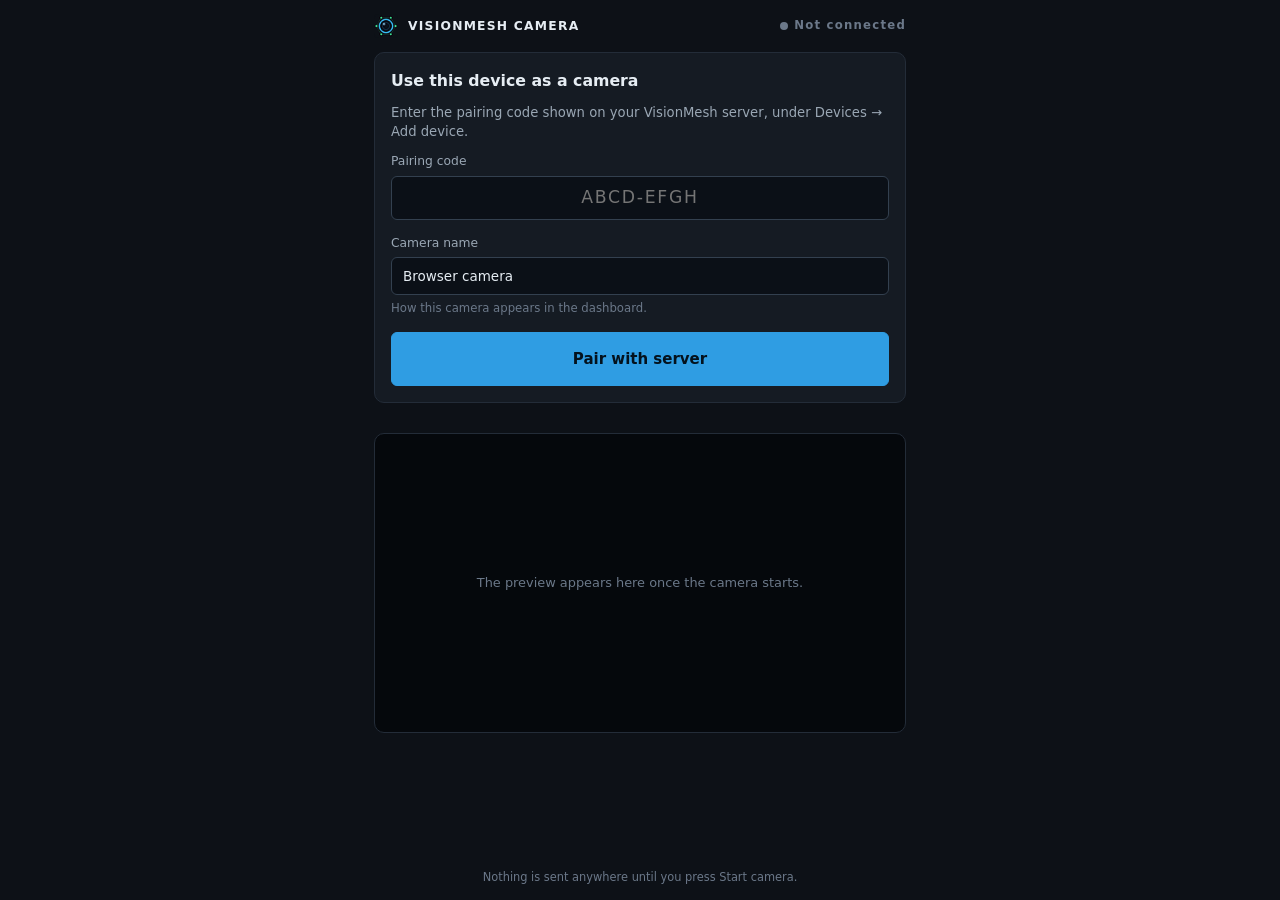
<file: web/dashboard/camera.html>
<!DOCTYPE html>
<html lang="en">
<head>
  <meta charset="utf-8">
  <meta name="viewport" content="width=device-width, initial-scale=1, viewport-fit=cover, user-scalable=no">
  <meta name="color-scheme" content="dark">
  <meta name="theme-color" content="#0d1117">
  <title>VisionMesh Camera</title>
  <link rel="icon" type="image/png" sizes="32x32" href="img/visionmesh-32.png">
  <link rel="apple-touch-icon" href="img/visionmesh-256.png">
  <link rel="manifest" href="camera.webmanifest">
  <link rel="stylesheet" href="css/app.css">
  <style>
    /*
      Phone-first layout. This page is used one-handed, often outdoors, often propped against
      something, so the controls are large and the preview fills whatever is left.
    */
    body { overscroll-behavior: none; }

    .camera-app {
      display: flex;
      flex-direction: column;
      min-height: 100dvh;
      max-width: 560px;
      margin: 0 auto;
      padding: 14px;
      gap: 14px;
    }

    .camera-app header {
      display: flex;
      align-items: center;
      gap: 10px;
      font-weight: 700;
      letter-spacing: 0.1em;
      font-size: 0.82rem;
    }

    .preview {
      position: relative;
      background: #05080c;
      border: 1px solid var(--border);
      border-radius: var(--radius);
      overflow: hidden;
      aspect-ratio: 16 / 9;
      display: grid;
      place-items: center;
    }
    .preview video { width: 100%; height: 100%; object-fit: cover; display: block; }
    .preview .idle { color: var(--text-faint); font-size: 0.86rem; text-align: center; padding: 20px; }

    .stream-badge {
      position: absolute;
      top: 10px;
      left: 10px;
      display: flex;
      gap: 6px;
    }

    .stats {
      display: grid;
      grid-template-columns: repeat(auto-fit, minmax(84px, 1fr));
      gap: 8px;
      font-variant-numeric: tabular-nums;
    }
    .stats .cell {
      background: var(--bg-raised);
      border: 1px solid var(--border);
      border-radius: var(--radius-sm);
      padding: 9px 10px;
      text-align: center;
    }
    .stats .cell .v { font-size: 1.05rem; font-weight: 600; }
    .stats .cell .k { font-size: 0.66rem; color: var(--text-faint); text-transform: uppercase; letter-spacing: 0.06em; }

    .big-button {
      width: 100%;
      justify-content: center;
      padding: 15px;
      font-size: 1rem;
      font-weight: 600;
    }

    .camera-app footer { margin-top: auto; color: var(--text-faint); font-size: 0.76rem; text-align: center; }
  </style>
</head>
<body>
  <!--
    The browser camera.

    This turns any phone, tablet or laptop with a browser into a VisionMesh camera, with nothing
    to install and no app store involved. It speaks exactly the same protocol as the native
    agents: it pairs for a device token, opens the agent WebSocket, and pushes JPEG frames behind
    the same binary header. The server cannot tell the difference and does not need to.

    getUserMedia only works on a secure context, which means HTTPS or localhost. On a plain-HTTP
    home network the page detects that and explains it rather than failing at the permission prompt.
  -->
  <div class="camera-app">
    <header>
      <img src="img/visionmesh-32.png" alt="" width="24" height="24">
      <span>VISIONMESH CAMERA</span>
      <span id="link-state" class="connection" style="margin-left:auto"><span class="dot"></span><span id="link-label">Not connected</span></span>
    </header>

    <div id="panel"></div>

    <div class="preview" id="preview">
      <div class="idle" id="preview-idle">The preview appears here once the camera starts.</div>
      <video id="video" playsinline autoplay muted hidden></video>
      <div class="stream-badge" id="stream-badge"></div>
    </div>

    <div class="stats" id="stats" hidden></div>

    <div id="controls"></div>

    <footer id="footer"></footer>
  </div>

  <div id="modal-root"></div>
  <div id="toast-root" class="toast-root" aria-live="polite"></div>

  <script type="module" src="js/camera.js"></script>
</body>
</html>
</file>
<file: web/dashboard/css/app.css>
/*
  VisionMesh dashboard styling.

  The visual brief is "a wall of cameras you can read at a glance": dark graphite so bright
  camera images carry the page, one accent colour for anything live, and no chrome competing with
  the video. Layout is fluid rather than breakpoint-driven, because a surveillance wall is viewed
  on everything from a phone to a 4K monitor mounted sideways.
*/

:root {
  --bg: #0d1117;
  --bg-raised: #151b23;
  --bg-hover: #1c242e;
  --bg-input: #0b1017;
  --border: #232c38;
  --border-strong: #33404f;

  --text: #e6edf3;
  --text-dim: #9aa7b4;
  --text-faint: #6b7889;

  --accent: #2f9de3;
  --accent-hover: #48b0f0;
  --live: #35d07f;
  --warn: #e5a13a;
  --danger: #e5544b;
  --privacy: #a978e8;

  --radius: 10px;
  --radius-sm: 6px;
  --shadow: 0 6px 24px rgba(0, 0, 0, 0.45);

  --sidebar-width: 208px;
  --topbar-height: 54px;

  --font: system-ui, -apple-system, "Segoe UI", Roboto, "Helvetica Neue", Arial, sans-serif;
  --mono: ui-monospace, SFMono-Regular, "SF Mono", Menlo, Consolas, monospace;
}

* { box-sizing: border-box; }

/*
  Several components below set `display`, which outranks the browser's own `[hidden]` rule and
  would leave hidden elements painted. Restating it here keeps the `hidden` attribute meaning
  what it says everywhere in the app.
*/
[hidden] { display: none !important; }

html, body {
  margin: 0;
  padding: 0;
  height: 100%;
  background: var(--bg);
  color: var(--text);
  font-family: var(--font);
  font-size: 15px;
  line-height: 1.5;
  -webkit-font-smoothing: antialiased;
}

a { color: var(--accent); text-decoration: none; }
a:hover { color: var(--accent-hover); }

h1 { font-size: 1.35rem; margin: 0 0 4px; font-weight: 600; letter-spacing: -0.01em; }
h2 { font-size: 1.05rem; margin: 0 0 10px; font-weight: 600; }
h3 { font-size: 0.92rem; margin: 0 0 8px; font-weight: 600; color: var(--text-dim); }
p { margin: 0 0 10px; }

/* ---- boot & app shell ---------------------------------------------------- */

.boot {
  position: fixed;
  inset: 0;
  display: grid;
  place-items: center;
  background: var(--bg);
  z-index: 100;
}
.boot-inner { text-align: center; color: var(--text-dim); }
.boot-inner img { opacity: 0.8; margin-bottom: 12px; }

.app { display: flex; flex-direction: column; height: 100%; }

.topbar {
  display: flex;
  align-items: center;
  gap: 14px;
  height: var(--topbar-height);
  padding: 0 14px;
  border-bottom: 1px solid var(--border);
  background: var(--bg-raised);
  flex: 0 0 auto;
}

.brand {
  display: flex;
  align-items: center;
  gap: 9px;
  font-weight: 700;
  letter-spacing: 0.09em;
  font-size: 0.86rem;
  color: var(--text);
}
.brand:hover { color: var(--text); }

.topbar-stats {
  display: flex;
  gap: 18px;
  margin-left: auto;
  font-size: 0.82rem;
  color: var(--text-dim);
  white-space: nowrap;
  overflow: hidden;
}
.topbar-stats b { color: var(--text); font-weight: 600; }

.topbar-actions { display: flex; align-items: center; gap: 10px; }

.connection { display: inline-flex; align-items: center; gap: 6px; font-size: 0.78rem; color: var(--text-faint); }
.connection .dot { width: 8px; height: 8px; border-radius: 50%; background: var(--text-faint); }
.connection.online .dot { background: var(--live); box-shadow: 0 0 0 3px rgba(53, 208, 127, 0.15); }
.connection.offline .dot { background: var(--danger); }

.body { display: flex; flex: 1; min-height: 0; }

.sidebar {
  width: var(--sidebar-width);
  flex: 0 0 auto;
  border-right: 1px solid var(--border);
  background: var(--bg-raised);
  padding: 10px 8px;
  display: flex;
  flex-direction: column;
  gap: 2px;
  overflow-y: auto;
}
.sidebar a {
  display: flex;
  align-items: center;
  gap: 10px;
  padding: 8px 11px;
  border-radius: var(--radius-sm);
  color: var(--text-dim);
  font-size: 0.9rem;
}
.sidebar a:hover { background: var(--bg-hover); color: var(--text); }
.sidebar a.active { background: var(--bg-hover); color: var(--text); box-shadow: inset 2px 0 0 var(--accent); }
.nav-icon { width: 16px; text-align: center; opacity: 0.75; font-size: 0.9em; }

.sidebar-footer {
  margin-top: auto;
  padding: 10px 11px 4px;
  font-size: 0.72rem;
  color: var(--text-faint);
  border-top: 1px solid var(--border);
}

.content { flex: 1; min-width: 0; overflow-y: auto; padding: 20px; }
.content:focus { outline: none; }

.page-head {
  display: flex;
  align-items: flex-start;
  justify-content: space-between;
  gap: 16px;
  margin-bottom: 18px;
  flex-wrap: wrap;
}
.page-head .subtitle { color: var(--text-dim); font-size: 0.88rem; margin: 0; }

/* ---- buttons & controls -------------------------------------------------- */

button, .button {
  font: inherit;
  font-size: 0.88rem;
  border: 1px solid var(--border-strong);
  background: var(--bg-hover);
  color: var(--text);
  padding: 8px 14px;
  border-radius: var(--radius-sm);
  cursor: pointer;
  transition: background 0.12s, border-color 0.12s;
  display: inline-flex;
  align-items: center;
  gap: 7px;
}
button:hover, .button:hover { background: var(--border); color: var(--text); }
button:disabled { opacity: 0.45; cursor: not-allowed; }

button.primary, .button.primary {
  background: var(--accent);
  border-color: var(--accent);
  color: #04121d;
  font-weight: 600;
}
button.primary:hover { background: var(--accent-hover); border-color: var(--accent-hover); color: #04121d; }

button.danger { border-color: rgba(229, 84, 75, 0.45); color: #f29d97; }
button.danger:hover { background: rgba(229, 84, 75, 0.15); }

button.ghost { background: transparent; border-color: transparent; color: var(--text-dim); }
button.ghost:hover { background: var(--bg-hover); color: var(--text); }

button.small { padding: 5px 10px; font-size: 0.8rem; }

.icon-button {
  padding: 6px;
  width: 32px;
  height: 32px;
  justify-content: center;
  background: transparent;
  border-color: transparent;
  color: var(--text-dim);
}
.icon-button svg { width: 18px; height: 18px; fill: none; stroke: currentColor; stroke-width: 2; stroke-linecap: round; }
.menu-toggle { display: none; }

label { display: block; font-size: 0.82rem; color: var(--text-dim); margin-bottom: 5px; }

input[type=text], input[type=password], input[type=number], input[type=url], input[type=search],
input[type=time], input[type=date], select, textarea {
  width: 100%;
  font: inherit;
  font-size: 0.9rem;
  padding: 8px 11px;
  border-radius: var(--radius-sm);
  border: 1px solid var(--border-strong);
  background: var(--bg-input);
  color: var(--text);
}
input:focus, select:focus, textarea:focus {
  outline: none;
  border-color: var(--accent);
  box-shadow: 0 0 0 3px rgba(47, 157, 227, 0.16);
}
input[type=range] { width: 100%; accent-color: var(--accent); }
input[type=checkbox] { accent-color: var(--accent); width: 15px; height: 15px; }

.field { margin-bottom: 14px; }
.field .hint { font-size: 0.78rem; color: var(--text-faint); margin-top: 5px; }
.field-row { display: flex; gap: 12px; flex-wrap: wrap; }
.field-row > .field { flex: 1 1 150px; margin-bottom: 14px; }

.checkbox-row { display: flex; align-items: center; gap: 9px; }
.checkbox-row label { margin: 0; color: var(--text); font-size: 0.88rem; }

/* ---- cards & panels ------------------------------------------------------ */

.card {
  background: var(--bg-raised);
  border: 1px solid var(--border);
  border-radius: var(--radius);
  padding: 16px;
  margin-bottom: 16px;
}
.card.tight { padding: 12px; }

.stat-strip {
  display: flex;
  flex-wrap: wrap;
  gap: 0;
  background: var(--bg-raised);
  border: 1px solid var(--border);
  border-radius: var(--radius);
  margin-bottom: 18px;
  overflow: hidden;
}
.stat {
  flex: 1 1 120px;
  padding: 13px 16px;
  border-right: 1px solid var(--border);
}
.stat:last-child { border-right: none; }
.stat .value { font-size: 1.35rem; font-weight: 600; line-height: 1.1; }
.stat .label { font-size: 0.72rem; color: var(--text-faint); text-transform: uppercase; letter-spacing: 0.07em; margin-top: 3px; }
.stat .value.good { color: var(--live); }
.stat .value.warn { color: var(--warn); }
.stat .value.bad { color: var(--danger); }

/* ---- camera grid --------------------------------------------------------- */

.camera-grid {
  display: grid;
  grid-template-columns: repeat(auto-fill, minmax(290px, 1fr));
  gap: 14px;
}
.camera-grid.dense { grid-template-columns: repeat(auto-fill, minmax(210px, 1fr)); }
.camera-grid.large { grid-template-columns: repeat(auto-fill, minmax(430px, 1fr)); }

.camera-tile {
  background: #05080c;
  border: 1px solid var(--border);
  border-radius: var(--radius);
  overflow: hidden;
  cursor: pointer;
  position: relative;
  transition: border-color 0.12s, transform 0.12s;
}
.camera-tile:hover { border-color: var(--border-strong); }
.camera-tile:focus-visible { outline: 2px solid var(--accent); outline-offset: 2px; }

.camera-view {
  position: relative;
  aspect-ratio: 16 / 9;
  background: #05080c;
  display: grid;
  place-items: center;
  overflow: hidden;
}
.camera-view img { width: 100%; height: 100%; object-fit: contain; display: block; }

.camera-placeholder {
  text-align: center;
  color: var(--text-faint);
  font-size: 0.82rem;
  padding: 16px;
}
.camera-placeholder .glyph { font-size: 1.6rem; opacity: 0.35; display: block; margin-bottom: 6px; }

.camera-caption {
  display: flex;
  align-items: center;
  justify-content: space-between;
  gap: 10px;
  padding: 9px 12px;
  background: var(--bg-raised);
  border-top: 1px solid var(--border);
}
.camera-caption .name { font-size: 0.88rem; font-weight: 500; overflow: hidden; text-overflow: ellipsis; white-space: nowrap; }
.camera-caption .meta { font-size: 0.72rem; color: var(--text-faint); font-variant-numeric: tabular-nums; white-space: nowrap; }

.badge {
  display: inline-flex;
  align-items: center;
  gap: 5px;
  font-size: 0.7rem;
  text-transform: uppercase;
  letter-spacing: 0.06em;
  font-weight: 600;
  padding: 2px 7px;
  border-radius: 20px;
  background: rgba(255, 255, 255, 0.06);
  color: var(--text-dim);
  white-space: nowrap;
}
.badge .dot { width: 6px; height: 6px; border-radius: 50%; background: currentColor; }
.badge.live { color: var(--live); background: rgba(53, 208, 127, 0.13); }
.badge.live .dot { animation: pulse 2s ease-in-out infinite; }
.badge.offline { color: var(--text-faint); }
.badge.degraded { color: var(--warn); background: rgba(229, 161, 58, 0.13); }
.badge.paused { color: var(--text-dim); }
.badge.privacy { color: var(--privacy); background: rgba(169, 120, 232, 0.14); }
.badge.recording { color: var(--danger); background: rgba(229, 84, 75, 0.13); }

@keyframes pulse { 0%, 100% { opacity: 1; } 50% { opacity: 0.35; } }

.tile-overlay {
  position: absolute;
  top: 8px;
  left: 8px;
  right: 8px;
  display: flex;
  justify-content: space-between;
  gap: 6px;
  pointer-events: none;
}

/* ---- empty & error states ------------------------------------------------ */

.empty {
  text-align: center;
  padding: 56px 20px;
  color: var(--text-dim);
  border: 1px dashed var(--border-strong);
  border-radius: var(--radius);
  background: var(--bg-raised);
}
.empty .glyph { font-size: 2.4rem; opacity: 0.3; display: block; margin-bottom: 12px; }
.empty h2 { color: var(--text); }
.empty p { max-width: 460px; margin: 0 auto 16px; }

.notice {
  border-radius: var(--radius-sm);
  padding: 11px 14px;
  margin-bottom: 14px;
  font-size: 0.86rem;
  border: 1px solid;
}
.notice.info { background: rgba(47, 157, 227, 0.09); border-color: rgba(47, 157, 227, 0.3); }
.notice.warn { background: rgba(229, 161, 58, 0.09); border-color: rgba(229, 161, 58, 0.3); }
.notice.error { background: rgba(229, 84, 75, 0.09); border-color: rgba(229, 84, 75, 0.3); }
.notice.success { background: rgba(53, 208, 127, 0.09); border-color: rgba(53, 208, 127, 0.3); }
.notice strong { display: block; margin-bottom: 3px; }

/* ---- tables -------------------------------------------------------------- */

table { width: 100%; border-collapse: collapse; font-size: 0.87rem; }
th {
  text-align: left;
  font-size: 0.72rem;
  text-transform: uppercase;
  letter-spacing: 0.06em;
  color: var(--text-faint);
  font-weight: 600;
  padding: 8px 10px;
  border-bottom: 1px solid var(--border);
  white-space: nowrap;
}
td { padding: 9px 10px; border-bottom: 1px solid var(--border); vertical-align: middle; }
tr:last-child td { border-bottom: none; }
tbody tr:hover { background: rgba(255, 255, 255, 0.02); }
.table-wrap { overflow-x: auto; }
.numeric { font-variant-numeric: tabular-nums; text-align: right; }

/* ---- modal --------------------------------------------------------------- */

.modal-backdrop {
  position: fixed;
  inset: 0;
  background: rgba(3, 6, 10, 0.72);
  display: grid;
  place-items: center;
  padding: 20px;
  z-index: 50;
  overflow-y: auto;
}
.modal {
  background: var(--bg-raised);
  border: 1px solid var(--border-strong);
  border-radius: var(--radius);
  box-shadow: var(--shadow);
  width: min(560px, 100%);
  max-height: calc(100vh - 40px);
  display: flex;
  flex-direction: column;
  margin: auto;
}
.modal.wide { width: min(880px, 100%); }
.modal-head {
  display: flex;
  align-items: center;
  justify-content: space-between;
  padding: 15px 18px;
  border-bottom: 1px solid var(--border);
}
.modal-head h2 { margin: 0; }
.modal-body { padding: 18px; overflow-y: auto; }
.modal-foot {
  display: flex;
  justify-content: flex-end;
  gap: 9px;
  padding: 14px 18px;
  border-top: 1px solid var(--border);
}

/* ---- source picker (Add Camera) ------------------------------------------ */

.source-list { display: grid; gap: 10px; }
.source-option {
  display: flex;
  align-items: center;
  gap: 14px;
  padding: 14px 16px;
  border: 1px solid var(--border-strong);
  border-radius: var(--radius);
  background: var(--bg-input);
  cursor: pointer;
  text-align: left;
  width: 100%;
}
.source-option:hover { border-color: var(--accent); background: var(--bg-hover); }
.source-option .glyph { font-size: 1.5rem; width: 34px; text-align: center; flex: 0 0 auto; }
.source-option .title { font-weight: 600; font-size: 0.94rem; }
.source-option .desc { font-size: 0.8rem; color: var(--text-dim); }

/* ---- misc ---------------------------------------------------------------- */

.toolbar { display: flex; gap: 9px; align-items: center; flex-wrap: wrap; margin-bottom: 14px; }
.toolbar .spacer { flex: 1; }

.chip-row { display: flex; gap: 7px; flex-wrap: wrap; }
.chip {
  font-size: 0.78rem;
  padding: 4px 10px;
  border-radius: 20px;
  border: 1px solid var(--border-strong);
  background: transparent;
  color: var(--text-dim);
  cursor: pointer;
}
.chip.active { background: var(--accent); border-color: var(--accent); color: #04121d; font-weight: 600; }

.kv { display: grid; grid-template-columns: minmax(120px, auto) 1fr; gap: 7px 16px; font-size: 0.87rem; }
.kv dt { color: var(--text-dim); }
.kv dd { margin: 0; font-variant-numeric: tabular-nums; word-break: break-word; }

.meter { height: 7px; border-radius: 4px; background: var(--bg-input); overflow: hidden; margin: 7px 0; }
.meter > span { display: block; height: 100%; background: var(--accent); transition: width 0.3s; }
.meter.warn > span { background: var(--warn); }
.meter.bad > span { background: var(--danger); }

.mono { font-family: var(--mono); font-size: 0.85em; }
.dim { color: var(--text-dim); }
.faint { color: var(--text-faint); }
.nowrap { white-space: nowrap; }
.right { text-align: right; }
.spread { display: flex; align-items: center; justify-content: space-between; gap: 12px; }
.stack { display: flex; flex-direction: column; gap: 12px; }
.grid-2 { display: grid; grid-template-columns: repeat(auto-fit, minmax(280px, 1fr)); gap: 16px; }

.toast-root { position: fixed; bottom: 18px; right: 18px; display: flex; flex-direction: column; gap: 9px; z-index: 80; }
.toast {
  background: var(--bg-raised);
  border: 1px solid var(--border-strong);
  border-left-width: 3px;
  border-radius: var(--radius-sm);
  padding: 11px 15px;
  box-shadow: var(--shadow);
  font-size: 0.87rem;
  max-width: 340px;
  animation: slide-in 0.18s ease-out;
}
.toast.success { border-left-color: var(--live); }
.toast.error { border-left-color: var(--danger); }
.toast.info { border-left-color: var(--accent); }
@keyframes slide-in { from { transform: translateX(16px); opacity: 0; } to { transform: none; opacity: 1; } }

.spinner {
  width: 17px;
  height: 17px;
  border: 2px solid var(--border-strong);
  border-top-color: var(--accent);
  border-radius: 50%;
  animation: spin 0.8s linear infinite;
  display: inline-block;
}
@keyframes spin { to { transform: rotate(360deg); } }

.loading { display: flex; align-items: center; gap: 10px; color: var(--text-dim); padding: 26px; justify-content: center; }

/* ---- auth & setup screens ------------------------------------------------ */

.auth-screen { display: grid; place-items: center; min-height: 100vh; padding: 20px; }
.auth-card { width: min(430px, 100%); }
.auth-card .logo { text-align: center; margin-bottom: 22px; }
.auth-card .logo img { width: 56px; height: 56px; }
.auth-card .logo .wordmark { font-weight: 700; letter-spacing: 0.14em; font-size: 1rem; margin-top: 9px; }
.auth-card .logo .tag { color: var(--text-faint); font-size: 0.8rem; }

.steps { display: flex; gap: 6px; margin-bottom: 20px; }
.steps .step { flex: 1; height: 3px; border-radius: 2px; background: var(--border); }
.steps .step.done { background: var(--accent); }

/* ---- timeline ------------------------------------------------------------ */

.timeline {
  position: relative;
  height: 54px;
  background: var(--bg-input);
  border: 1px solid var(--border);
  border-radius: var(--radius-sm);
  overflow: hidden;
  cursor: pointer;
}
.timeline .segment { position: absolute; top: 12px; height: 20px; background: rgba(47, 157, 227, 0.5); border-radius: 2px; }
.timeline .segment:hover { background: var(--accent); }
.timeline .mark { position: absolute; top: 6px; width: 2px; height: 32px; background: var(--warn); }
.timeline .hour { position: absolute; bottom: 2px; font-size: 0.66rem; color: var(--text-faint); transform: translateX(-50%); }
.timeline .tick { position: absolute; top: 0; bottom: 14px; width: 1px; background: var(--border); }

/* ---- PTZ pad ------------------------------------------------------------- */

.ptz-pad { display: grid; grid-template-columns: repeat(3, 40px); grid-template-rows: repeat(3, 40px); gap: 5px; justify-content: center; }
.ptz-pad button { padding: 0; justify-content: center; font-size: 1rem; }
.ptz-pad .center { border-radius: 50%; }

/* ---- responsive ---------------------------------------------------------- */

@media (max-width: 860px) {
  .menu-toggle { display: inline-flex; }
  .sidebar {
    position: fixed;
    top: var(--topbar-height);
    bottom: 0;
    left: 0;
    z-index: 40;
    transform: translateX(-100%);
    transition: transform 0.18s ease-out;
    box-shadow: var(--shadow);
  }
  .sidebar.open { transform: none; }
  .topbar-stats { display: none; }
  .content { padding: 14px; }
  .camera-grid { grid-template-columns: repeat(auto-fill, minmax(240px, 1fr)); }
}

@media (max-width: 520px) {
  .camera-grid, .camera-grid.dense, .camera-grid.large { grid-template-columns: 1fr; }
  .stat { flex-basis: 50%; border-bottom: 1px solid var(--border); }
  .connection-label { display: none; }
}

@media (prefers-reduced-motion: reduce) {
  *, *::before, *::after { animation-duration: 0.001ms !important; transition-duration: 0.001ms !important; }
}

/* ---- digital zoom ---- */

.camera-frame { overflow: hidden; }

.zoom-bar {
  position: absolute;
  right: 10px;
  bottom: 10px;
  display: flex;
  align-items: center;
  gap: 4px;
  padding: 4px;
  border-radius: var(--radius);
  background: rgba(5, 8, 12, 0.72);
  backdrop-filter: blur(4px);
}

.zoom-bar button {
  min-width: 30px;
  padding: 3px 8px;
  font-size: 0.85rem;
  line-height: 1.2;
}

.zoom-level {
  min-width: 42px;
  text-align: center;
  font-size: 0.78rem;
  font-variant-numeric: tabular-nums;
  color: var(--text-dim);
}
</file>
